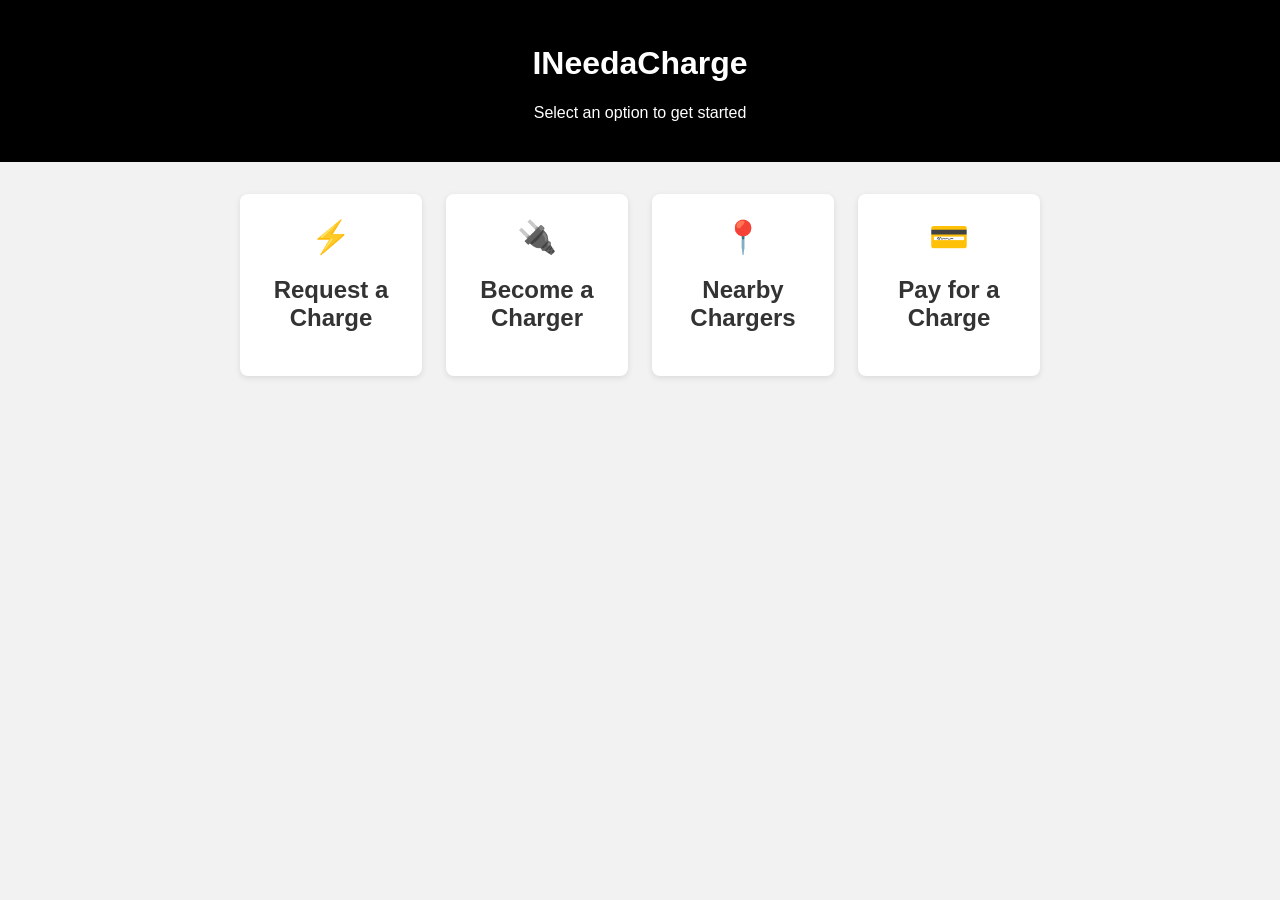
<file: index.html>
<!DOCTYPE html>
<html lang="en">
<head>
  <meta charset="UTF-8" />
  <meta name="viewport" content="width=device-width, initial-scale=1.0"/>
  <title>INeedaCharge</title>
  <link rel="stylesheet" href="style.css" />
</head>
<body>
  <header>
    <h1>INeedaCharge</h1>
    <p>Select an option to get started</p>
  </header>
  <main>
    <section class="grid">
      <a href="request.html" class="card">
        <span>⚡</span>
        <h2>Request a Charge</h2>
      </a>
     <a href="https://forms.gle/QcQ2VQAteup3efeA8" class="card">
  <span>🔌</span>
  <h2>Become a Charger</h2>
</a>
      <a href="#" class="card">
        <span>📍</span>
        <h2>Nearby Chargers</h2>
      </a>
      <a href="#" class="card">
        <span>💳</span>
        <h2>Pay for a Charge</h2>
      </a>
    </section>
  </main>
</body>
</html>
</file>
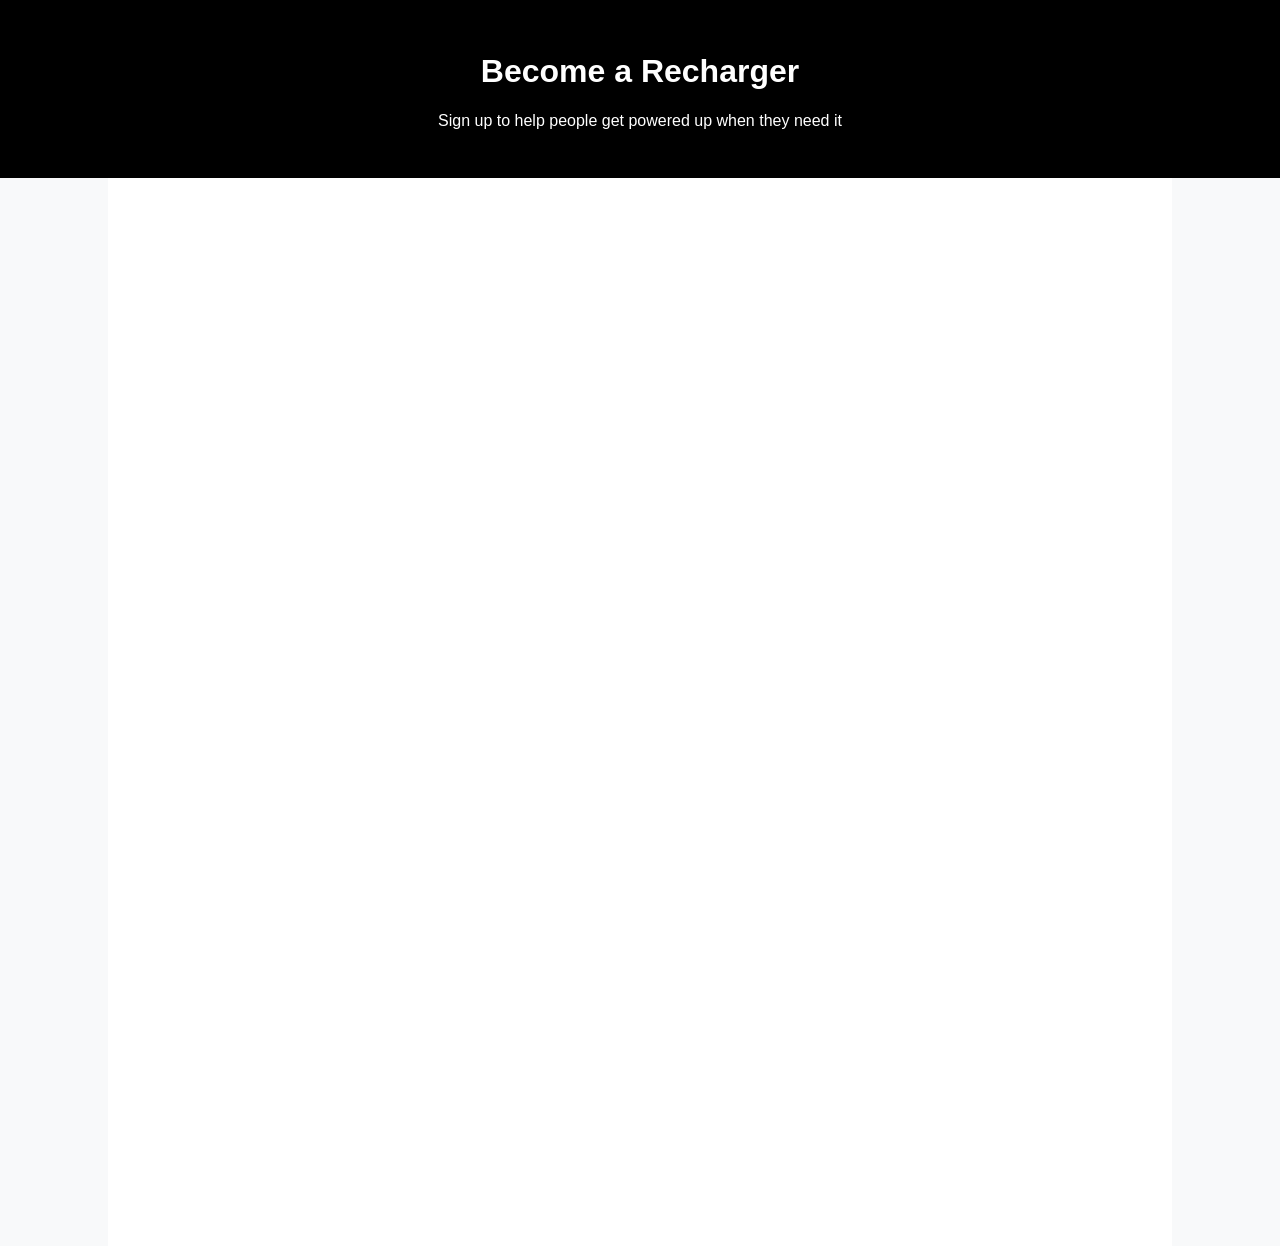
<file: recharger.html>
<!DOCTYPE html>
<html lang="en">
<head>
  <meta charset="UTF-8" />
  <meta name="viewport" content="width=device-width, initial-scale=1.0"/>
  <title>Become a Recharger</title>
  <style>
    body {
      font-family: sans-serif;
      background: #f8f9fa;
      margin: 0;
      padding: 0;
    }
    header {
      background: #000;
      color: #fff;
      padding: 2em;
      text-align: center;
    }
    .form-container {
      max-width: 1000px;
      margin: auto;
      padding: 2em;
      background: white;
    }
    iframe {
      width: 100%;
      height: 1000px;
      border: none;
    }
  </style>
</head>
<body>
  <header>
    <h1>Become a Recharger</h1>
    <p>Sign up to help people get powered up when they need it</p>
  </header>
  <div class="form-container">
    <iframe src="https://docs.google.com/forms/d/e/1FAIpQLSdJOIiHMz5wTujYzlPVwXQVE_3NTzWx9QeAtMkm3wK0ZpZb_A/viewform?embedded=true"
            allowfullscreen>
      Loading…
    </iframe>
  </div>
</body>
</html>
</file>
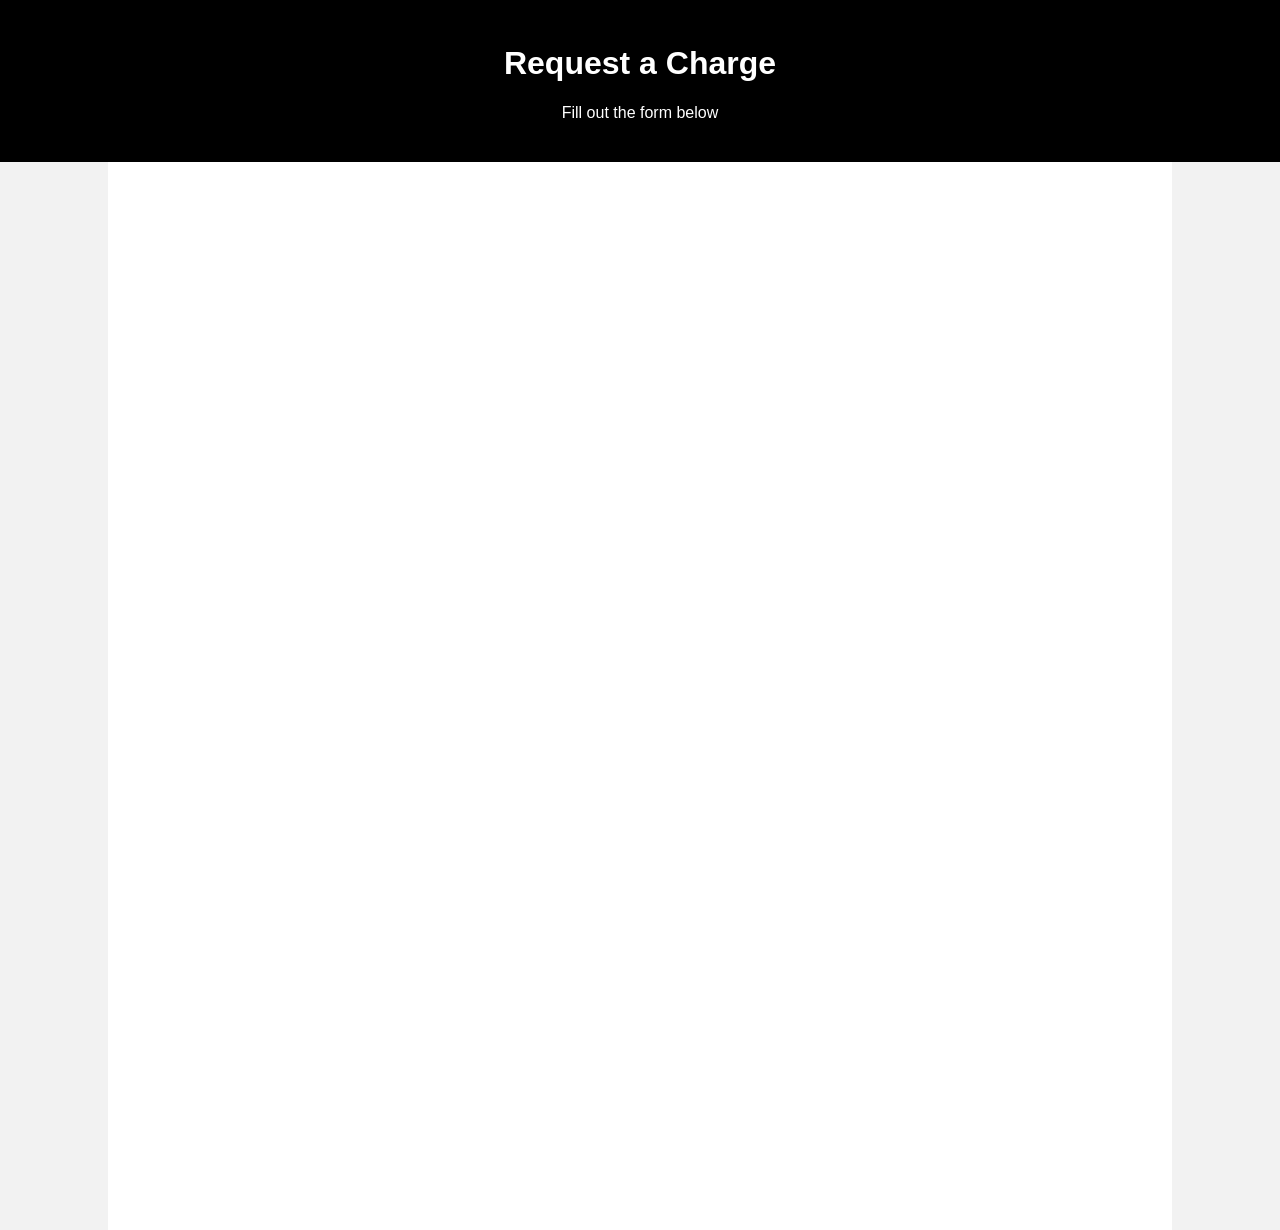
<file: request.html>
<!DOCTYPE html>
<html lang="en">
<head>
  <meta charset="UTF-8" />
  <meta name="viewport" content="width=device-width, initial-scale=1.0"/>
  <title>Request a Charge</title>
  <style>
    body {
      font-family: sans-serif;
      background: #f2f2f2;
      margin: 0;
      padding: 0;
    }
    header {
      background: #000;
      color: #fff;
      padding: 1.5em;
      text-align: center;
    }
    .form-container {
      max-width: 1000px;
      margin: auto;
      padding: 2em;
      background: white;
    }
    iframe {
      width: 100%;
      height: 1000px;
      border: none;
    }
  </style>
</head>
<body>
  <header>
    <h1>Request a Charge</h1>
    <p>Fill out the form below</p>
  </header>
  <div class="form-container">
    <iframe src="https://docs.google.com/forms/d/e/1FAIpQLSdJOIiHMz5wTujYzlPVwXQVE_3NTzWx9QeAtMkm3wK0ZpZb_A/viewform?embedded=true" allowfullscreen>
      Loading…
    </iframe>
  </div>
</body>
</html>
</file>
<file: style.css>
body {
  font-family: sans-serif;
  margin: 0;
  background: #f2f2f2;
  color: #333;
}
header {
  background: #000;
  color: #fff;
  text-align: center;
  padding: 1.5em 1em;
}
main {
  padding: 2em;
}
.grid {
  display: grid;
  grid-template-columns: repeat(auto-fit, minmax(140px, 1fr));
  gap: 1.5em;
  max-width: 800px;
  margin: 0 auto;
}
.card {
  background: #fff;
  padding: 1.5em 1em;
  text-align: center;
  text-decoration: none;
  color: #333;
  border-radius: 8px;
  box-shadow: 0 2px 6px rgba(0,0,0,0.1);
  transition: transform 0.2s ease;
}
.card:hover {
  transform: scale(1.05);
}
.card span {
  font-size: 2em;
  display: block;
  margin-bottom: 0.5em;
}
</file>
